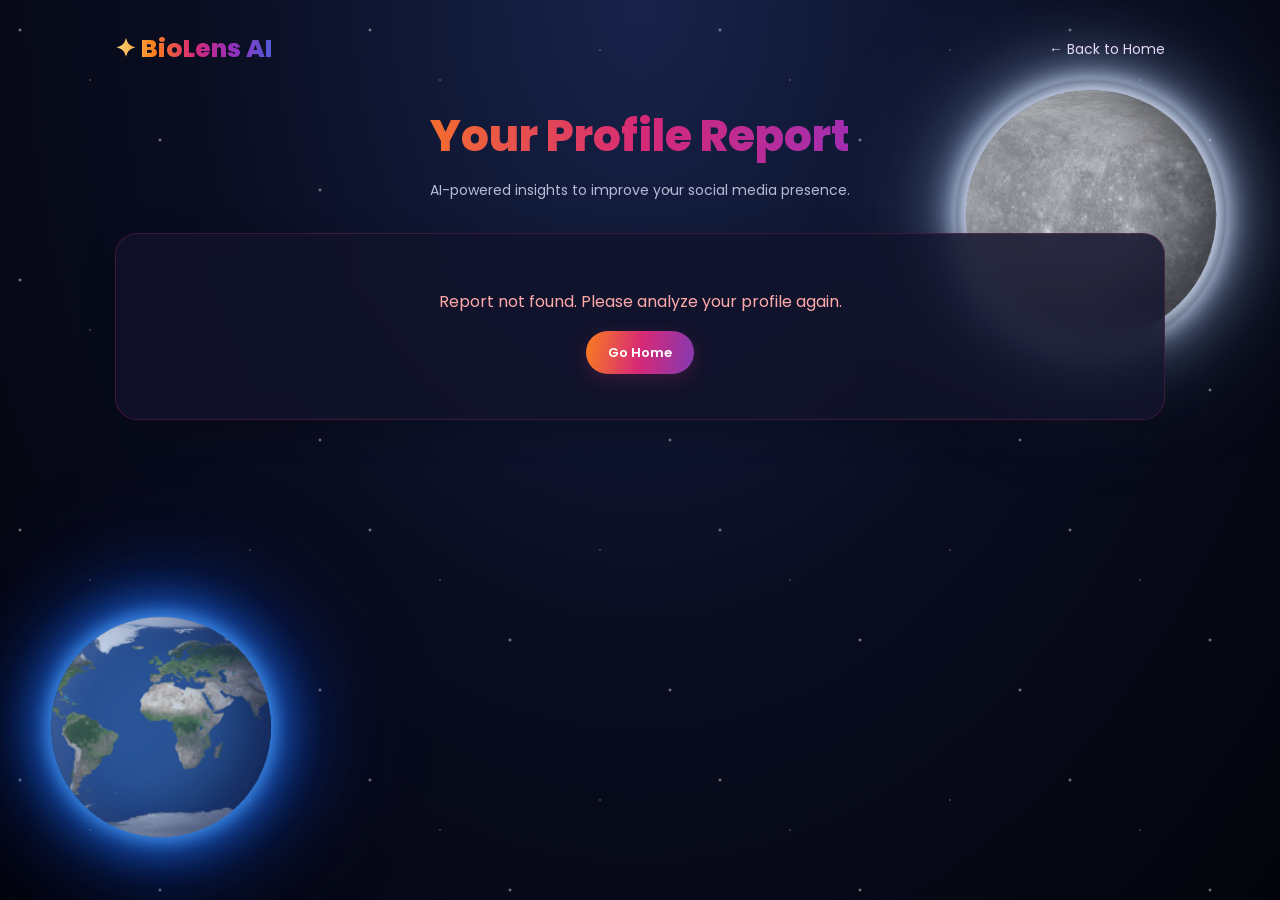
<file: Templates/results.html>
<!DOCTYPE html>
<html lang="en">
<head>
<meta charset="UTF-8">
<meta name="viewport" content="width=device-width, initial-scale=1.0">
<title>BioLens AI | Your Profile Report</title>

<link rel="preconnect" href="https://fonts.googleapis.com">
<link rel="preconnect" href="https://fonts.gstatic.com" crossorigin>
<link href="https://fonts.googleapis.com/css2?family=Poppins:wght@300;400;500;600;700;800;900&display=swap" rel="stylesheet">

<style>
* {
    margin: 0;
    padding: 0;
    box-sizing: border-box;
}

body {
    min-height: 100vh;
    font-family: 'Poppins', Arial, sans-serif;
    color: #fff;
    background: radial-gradient(ellipse at top, #18234b 0%, #090d20 50%, #03040b 100%);
    overflow-x: hidden;
    padding: 30px 16px 60px;
}

.space-stars {
    position: fixed;
    inset: 0;
    pointer-events: none;
    z-index: -3;
    background-image:
        radial-gradient(2px 2px at 20px 30px, #fff, transparent),
        radial-gradient(1px 1px at 90px 80px, #fff, transparent),
        radial-gradient(2px 2px at 160px 140px, #fff, transparent),
        radial-gradient(1px 1px at 250px 50px, #fff, transparent),
        radial-gradient(2px 2px at 320px 190px, #fff, transparent);
    background-size: 350px 250px;
    opacity: .65;
}

.mercury {
    position: fixed;
    width: 250px;
    height: 250px;
    top: 10%;
    right: 5%;
    border-radius: 50%;
    z-index: -1;
    pointer-events: none;
    background-image: url("/static/textures/2k_mercury.jpg");
    background-size: cover;
    background-position: center;
    box-shadow:
        0 0 12px 4px rgba(235,240,255,.75),
        0 0 30px 12px rgba(190,205,230,.55),
        0 0 65px 28px rgba(150,175,210,.35),
        0 0 115px 50px rgba(120,150,200,.20),
        inset -35px -15px 55px rgba(0,0,0,.65),
        inset 10px 5px 30px rgba(255,255,255,.3);
    animation: mercuryJourney 35s ease-in-out infinite alternate;
    will-change: transform;
}

.mercury::before {
    content: "";
    position: absolute;
    inset: -40px;
    border-radius: 50%;
    background: radial-gradient(circle, rgba(220,230,255,.25) 35%, rgba(160,185,225,.15) 55%, transparent 75%);
    filter: blur(20px);
    z-index: -1;
    animation: glowPulse 4s ease-in-out infinite alternate;
}

.mercury::after {
    content: "";
    position: absolute;
    inset: -12px;
    border-radius: 50%;
    border: 2px solid rgba(220,230,255,.2);
    box-shadow: 0 0 15px rgba(220,230,255,.4), 0 0 30px rgba(190,210,245,.3);
}

@keyframes glowPulse {
    from { opacity: .65; transform: scale(.96); }
    to { opacity: 1; transform: scale(1.12); }
}

@keyframes mercuryJourney {
    0% { transform: translate3d(0,0,0) rotate(0deg) scale(1); }
    25% { transform: translate3d(-100px,80px,0) rotate(8deg) scale(1.05); }
    50% { transform: translate3d(-220px,170px,0) rotate(16deg) scale(1.1); }
    75% { transform: translate3d(-130px,250px,0) rotate(24deg) scale(1.06); }
    100% { transform: translate3d(-40px,120px,0) rotate(32deg) scale(1); }
}

.earth {
    position: fixed;
    width: 220px;
    height: 220px;
    bottom: 7%;
    left: 4%;
    border-radius: 50%;
    background-image: url("/static/textures/2k_earth_daymap.jpg");
    background-size: cover;
    background-position: center;
    box-shadow:
        0 0 15px 5px rgba(80,170,255,.65),
        0 0 35px 15px rgba(40,130,255,.45),
        0 0 80px 30px rgba(20,90,255,.30),
        0 0 130px 50px rgba(20,80,255,.15),
        inset -35px -15px 55px rgba(0,0,25,.65),
        inset 10px 5px 30px rgba(255,255,255,.2);
    z-index: -1;
    pointer-events: none;
    will-change: transform;
    animation: earthJourney 34s ease-in-out infinite alternate;
}

.earth::before {
    content: "";
    position: absolute;
    inset: -35px;
    border-radius: 50%;
    background: radial-gradient(circle, rgba(80,160,255,.25) 35%, rgba(35,110,255,.15) 60%, transparent 75%);
    filter: blur(20px);
    z-index: -1;
}

@keyframes earthJourney {
    0% { transform: translate3d(0,0,0) rotate(0deg) scale(1); }
    20% { transform: translate3d(110px,-90px,0) rotate(15deg) scale(1.08); }
    40% { transform: translate3d(230px,-180px,0) rotate(30deg) scale(1.14); }
    60% { transform: translate3d(320px,-100px,0) rotate(45deg) scale(1.1); }
    80% { transform: translate3d(180px,-220px,0) rotate(55deg) scale(1.06); }
    100% { transform: translate3d(70px,-150px,0) rotate(70deg) scale(1); }
}

.container {
    width: 100%;
    max-width: 1050px;
    margin: auto;
    position: relative;
    z-index: 1;
}

.navbar {
    display: flex;
    justify-content: space-between;
    align-items: center;
    margin-bottom: 35px;
}

.logo {
    font-size: 25px;
    font-weight: 800;
    background: linear-gradient(90deg,#feda75,#fa7e1e,#d62976,#962fbf,#4f5bd5);
    -webkit-background-clip: text;
    background-clip: text;
    color: transparent;
}

.nav-link {
    color: #e2d7f8;
    text-decoration: none;
    font-size: 14px;
    transition: .3s;
}

.nav-link:hover { color: #ff72b6; }

.header {
    text-align: center;
    margin-bottom: 30px;
}

.header h1 {
    font-size: clamp(30px,5vw,44px);
    margin-bottom: 10px;
    font-weight: 800;
    background: linear-gradient(90deg,#feda75,#fa7e1e,#d62976,#962fbf,#4f5bd5);
    -webkit-background-clip: text;
    background-clip: text;
    color: transparent;
}

.header p {
    color: #b8b9d5;
    line-height: 1.8;
    font-size: 14px;
}

.card {
    background: rgba(18,20,43,.84);
    border: 1px solid rgba(214,41,118,.22);
    border-radius: 22px;
    padding: 25px;
    margin-bottom: 22px;
    backdrop-filter: blur(14px);
    box-shadow: 0 12px 35px rgba(0,0,0,.2);
    transition: border-color .3s, transform .3s;
}

.card:hover { border-color: rgba(214,41,118,.42); }

.score-section {
    display: flex;
    align-items: center;
    justify-content: center;
    gap: 45px;
    flex-wrap: wrap;
    text-align: center;
}

.score-ring {
    width: 190px;
    height: 190px;
    border-radius: 50%;
    display: grid;
    place-items: center;
    background: conic-gradient(#feda75 0deg,#d62976 0deg,#833ab4 0deg,rgba(255,255,255,.08) 0deg);
    position: relative;
    transition: background 1s ease;
    box-shadow: 0 0 30px rgba(214,41,118,.14);
}

.score-ring::before {
    content: "";
    position: absolute;
    width: 158px;
    height: 158px;
    background: #11152e;
    border-radius: 50%;
}

.score-content { position: relative; z-index: 1; }

.score-number {
    font-size: 48px;
    font-weight: 800;
    background: linear-gradient(90deg,#feda75,#fa7e1e,#d62976,#a64ac9);
    -webkit-background-clip: text;
    background-clip: text;
    color: transparent;
}

.score-label { font-size: 13px; color: #b8b9d5; }

.score-description h2 {
    font-size: 25px;
    margin-bottom: 10px;
    font-weight: 700;
}

.score-description p {
    color: #b9c3e5;
    max-width: 400px;
    line-height: 1.8;
    font-size: 14px;
}

.section-title {
    font-size: 21px;
    margin-bottom: 20px;
    color: #f4eaff;
    font-weight: 700;
}

.category { margin-bottom: 19px; }

.category-top {
    display: flex;
    justify-content: space-between;
    margin-bottom: 8px;
    font-size: 14px;
    color: #e0ddf3;
}

.category-top span:last-child {
    color: #ff8ac2;
    font-weight: 600;
}

.progress {
    height: 9px;
    border-radius: 20px;
    background: rgba(255,255,255,.1);
    overflow: hidden;
}

.progress-fill {
    height: 100%;
    width: 0;
    border-radius: 20px;
    background: linear-gradient(90deg,#feda75,#fa7e1e,#d62976,#962fbf,#4f5bd5);
    transition: width 1.2s ease;
}

.three-columns {
    display: grid;
    grid-template-columns: repeat(3,1fr);
    gap: 18px;
}

.list-card {
    padding: 22px;
    border-radius: 17px;
    background: rgba(255,255,255,.045);
    border: 1px solid rgba(255,255,255,.09);
    transition: transform .3s,border-color .3s;
}

.list-card:hover {
    transform: translateY(-4px);
    border-color: rgba(214,41,118,.35);
}

.list-card h3 {
    margin-bottom: 15px;
    font-size: 17px;
    font-weight: 700;
}

.list-card ul { padding-left: 19px; }

.list-card li {
    color: #c1cbe9;
    line-height: 1.8;
    margin-bottom: 11px;
    font-size: 13px;
}

.strengths h3 { color: #65e6b1; }
.weaknesses h3 { color: #ff9d9d; }
.improvements h3 { color: #d3a0ff; }

.language-bar {
    display: flex;
    justify-content: space-between;
    align-items: center;
    gap: 15px;
    flex-wrap: wrap;
    margin-bottom: 18px;
}

.language-buttons { display: flex; gap: 8px; }

.language-buttons button {
    border: 1px solid rgba(255,255,255,.15);
    background: rgba(255,255,255,.06);
    color: #dce5ff;
    padding: 9px 16px;
    border-radius: 30px;
    cursor: pointer;
    font-family: inherit;
    font-weight: 500;
    transition: .3s;
}

.language-buttons button:hover { border-color: #d62976; }

.language-buttons button.active {
    background: linear-gradient(100deg,#fa7e1e,#d62976,#833ab4);
    border-color: transparent;
    color: white;
    box-shadow: 0 4px 15px rgba(214,41,118,.25);
}

.feedback-item {
    padding: 15px 0;
    border-bottom: 1px solid rgba(255,255,255,.09);
}

.feedback-item:last-child { border-bottom: none; }

.feedback-item h3 {
    font-size: 15px;
    color: #ff8ac2;
    margin-bottom: 7px;
    font-weight: 600;
}

.feedback-item p {
    color: #c3cce8;
    font-size: 13px;
    line-height: 1.9;
}

/* PREDICTED BIO */
.bio-card {
    background: rgba(255,255,255,.045);
    border: 1px solid rgba(214,41,118,.25);
    border-radius: 17px;
    padding: 20px;
    margin-bottom: 15px;
    transition: transform .3s,border-color .3s;
}

.bio-card:hover {
    transform: translateY(-3px);
    border-color: rgba(214,41,118,.55);
}

.bio-card h3 {
    color: #ff8ac2;
    font-size: 16px;
    margin-bottom: 10px;
}

.bio-text {
    color: #e5e2f5;
    font-size: 14px;
    line-height: 2;
    overflow-wrap: anywhere;
    white-space: pre-line;
    margin-bottom: 15px;
}

.bio-copy-btn {
    border: none;
    border-radius: 25px;
    padding: 9px 18px;
    color: white;
    background: linear-gradient(100deg,#fa7e1e,#d62976,#833ab4);
    font-family: inherit;
    font-weight: 600;
    cursor: pointer;
    transition: .3s;
}

.bio-copy-btn:hover { opacity: .85; transform: translateY(-2px); }

.footer-actions {
    display: flex;
    justify-content: center;
    gap: 12px;
    flex-wrap: wrap;
    margin-top: 25px;
}

.action-btn {
    padding: 12px 22px;
    border-radius: 30px;
    border: none;
    text-decoration: none;
    font-family: inherit;
    font-size: 13px;
    font-weight: 600;
    cursor: pointer;
    color: white;
    background: linear-gradient(100deg,#fa7e1e,#d62976,#833ab4);
    box-shadow: 0 5px 18px rgba(214,41,118,.2);
    transition: transform .25s,box-shadow .25s;
}

.action-btn:hover {
    transform: translateY(-3px);
    box-shadow: 0 8px 25px rgba(214,41,118,.35);
}

.action-btn.secondary {
    background: rgba(255,255,255,.1);
    border: 1px solid rgba(255,255,255,.15);
    box-shadow: none;
}

.error-message {
    text-align: center;
    color: #ffaaaa;
    padding: 30px;
}

@media (max-width:700px) {
    body { padding: 20px 12px 40px; }
    .three-columns { grid-template-columns: 1fr; }
    .score-section { gap: 25px; }

    .mercury {
        width: 145px;
        height: 145px;
        top: 9%;
        right: -3%;
    }

    .earth {
        width: 120px;
        height: 120px;
        bottom: 5%;
        left: 1%;
    }

    .card { padding: 19px; }

    @keyframes mercuryJourney {
        0% { transform: translate(0,0) rotate(0deg); }
        50% { transform: translate(-65px,100px) rotate(15deg); }
        100% { transform: translate(-20px,180px) rotate(30deg); }
    }

    @keyframes earthJourney {
        0% { transform: translate(0,0) rotate(0deg); }
        50% { transform: translate(100px,-100px) rotate(20deg); }
        100% { transform: translate(50px,-180px) rotate(40deg); }
    }
}

@media print {
    body { background: #fff; color: #111; }

    .space-stars,.mercury,.earth,.navbar,
    .footer-actions,.language-buttons,.bio-copy-btn {
        display: none !important;
    }

    .card {
        background: #fff;
        color: #111;
        border: 1px solid #ddd;
        box-shadow: none;
        break-inside: avoid;
    }

    .card p,.card li,.section-title,.bio-text {
        color: #222;
    }
}

@media (prefers-reduced-motion:reduce) {
    .mercury,.earth,.mercury::before {
        animation: none;
    }

    .progress-fill { transition: none; }
}
</style>
</head>

<body>

<div class="space-stars"></div>
<div class="mercury"></div>
<div class="earth"></div>

<div class="container">

    <nav class="navbar">
        <div class="logo">✦ BioLens AI</div>
        <a href="/" class="nav-link">← Back to Home</a>
    </nav>

    <header class="header">
        <h1>Your Profile Report</h1>
        <p>AI-powered insights to improve your social media presence.</p>
    </header>

    <div id="reportArea">
        <div class="card">
            <p class="error-message">Loading your AI report...</p>
        </div>
    </div>

</div>

<script>
let reportData = null;
let currentLanguage = "english";

const categoryNames = {
    profile_appeal: "Profile Appeal",
    niche_match: "Niche Match",
    visual_quality: "Visual Quality",
    personal_branding: "Personal Branding"
};

function safeText(value) {
    return String(value ?? "No feedback available")
        .replace(/[&<>"']/g, char => ({
            "&": "&amp;",
            "<": "&lt;",
            ">": "&gt;",
            '"': "&quot;",
            "'": "&#039;"
        })[char]);
}

function getList(items) {
    if (!Array.isArray(items) || items.length === 0) {
        return "<li>No information available.</li>";
    }

    return items.map(item => `<li>${safeText(item)}</li>`).join("");
}

/* FORMAT BIOS INTO MULTIPLE LINES */
function formatBio(value, fallback) {
    let bio = String(value || fallback || "");

    // Convert escaped newline sequences to actual line breaks
    bio = bio.replace(/\\n/g, "\n");
    bio = bio.replace(/\r\n/g, "\n");
    bio = bio.replace(/\r/g, "\n");

    // Remove unnecessary spaces
    bio = bio.trim();

    // If the AI returns one long line, split at common separators
    if (!bio.includes("\n")) {
        bio = bio.replace(/\s*\|\s*/g, "\n");
        bio = bio.replace(/\s+•\s+/g, "\n");
    }

    return bio;
}

function renderPredictedBios() {
    const bios = reportData?.predicted_bios || {};

    document.getElementById("aestheticBio").textContent =
        formatBio(
            bios.aesthetic,
            "✨ Dream big\n☁ Creating my own vibe\n♡ Living beautifully"
        );

    document.getElementById("professionalBio").textContent =
        formatBio(
            bios.professional,
            "💼 Building my journey\n🚀 Sharing what I learn\n📩 Let's connect"
        );

    document.getElementById("coolBio").textContent =
        formatBio(
            bios.cool,
            "😎 Living my way\n🔥 Creating my own path\n✨ Stay awesome"
        );
}

async function copyBio(elementId, button) {
    const bio = document.getElementById(elementId).textContent;

    try {
        await navigator.clipboard.writeText(bio);
        button.textContent = "✓ Copied!";
    } catch (error) {
        const textArea = document.createElement("textarea");
        textArea.value = bio;
        document.body.appendChild(textArea);
        textArea.select();

        try {
            document.execCommand("copy");
            button.textContent = "✓ Copied!";
        } catch (copyError) {
            button.textContent = "Copy failed";
        }

        textArea.remove();
    }

    setTimeout(() => {
        button.textContent = "📋 Copy Bio";
    }, 1500);
}

function renderReport() {
    const reportArea = document.getElementById("reportArea");

    if (!reportData) {
        reportArea.innerHTML = `
            <div class="card">
                <div class="error-message">
                    Report not found. Please analyze your profile again.
                    <br><br>
                    <a class="action-btn" href="/">Go Home</a>
                </div>
            </div>
        `;
        return;
    }

    const score = Math.max(
        0,
        Math.min(100, Number(reportData.overall_score) || 0)
    );

    const categories = reportData.category_scores || {};
    const languageData = reportData[currentLanguage] || {};

    const categoryHTML = Object.entries(categoryNames).map(([key, name]) => {
        const value = Math.max(
            0,
            Math.min(100, Number(categories[key]) || 0)
        );

        return `
            <div class="category">
                <div class="category-top">
                    <span>${name}</span>
                    <span>${value}/100</span>
                </div>

                <div class="progress">
                    <div class="progress-fill" data-score="${value}"></div>
                </div>
            </div>
        `;
    }).join("");

    const detailFields = [
        ["profile_photo", "Profile Photo"],
        ["username", "Username"],
        ["bio", "Bio"],
        ["presentation", "Presentation"]
    ];

    const feedbackHTML = detailFields.map(([key, title]) => `
        <div class="feedback-item">
            <h3>${title}</h3>
            <p>${safeText(languageData[key])}</p>
        </div>
    `).join("");

    reportArea.innerHTML = `
        <section class="card">
            <div class="score-section">
                <div class="score-ring" id="scoreRing">
                    <div class="score-content">
                        <div class="score-number">${score}</div>
                        <div class="score-label">OUT OF 100</div>
                    </div>
                </div>

                <div class="score-description">
                    <h2>Your Overall Score ✨</h2>
                    <p>${safeText(
                        languageData.summary ||
                        reportData.analysis ||
                        "Your profile analysis is ready."
                    )}</p>
                </div>
            </div>
        </section>

        <section class="card">
            <h2 class="section-title">📊 Category Breakdown</h2>
            ${categoryHTML}
        </section>

        <section class="card">
            <h2 class="section-title">💡 Your Profile Insights</h2>

            <div class="three-columns">
                <div class="list-card strengths">
                    <h3>✓ Strengths</h3>
                    <ul>${getList(reportData.strengths)}</ul>
                </div>

                <div class="list-card weaknesses">
                    <h3>✕ Weaknesses</h3>
                    <ul>${getList(reportData.weaknesses)}</ul>
                </div>

                <div class="list-card improvements">
                    <h3>✦ Improvements</h3>
                    <ul>${getList(reportData.improvements)}</ul>
                </div>
            </div>
        </section>

        <section class="card">
            <div class="language-bar">
                <h2 class="section-title" style="margin:0">
                    📝 Detailed Feedback
                </h2>

                <div class="language-buttons">
                    <button
                        class="${currentLanguage === "english" ? "active" : ""}"
                        onclick="changeLanguage('english')">
                        English
                    </button>

                    <button
                        class="${currentLanguage === "hindi" ? "active" : ""}"
                        onclick="changeLanguage('hindi')">
                        हिंदी
                    </button>
                </div>
            </div>

            <div id="feedbackContent">
                ${feedbackHTML}
            </div>
        </section>

        <section class="card">
            <h2 class="section-title">✨ Your Predicted Bio</h2>

            <p style="color:#b8b9d5;font-size:13px;margin-bottom:20px;">
                AI-generated Instagram bios based on your profile and niche.
                Choose your favourite style and copy it!
            </p>

            <div class="bio-card">
                <h3>✨ Aesthetic Bio</h3>
                <p class="bio-text" id="aestheticBio"></p>
                <button class="bio-copy-btn" onclick="copyBio('aestheticBio',this)">
                    📋 Copy Bio
                </button>
            </div>

            <div class="bio-card">
                <h3>💼 Professional Bio</h3>
                <p class="bio-text" id="professionalBio"></p>
                <button class="bio-copy-btn" onclick="copyBio('professionalBio',this)">
                    📋 Copy Bio
                </button>
            </div>

            <div class="bio-card">
                <h3>😎 Cool & Catchy Bio</h3>
                <p class="bio-text" id="coolBio"></p>
                <button class="bio-copy-btn" onclick="copyBio('coolBio',this)">
                    📋 Copy Bio
                </button>
            </div>
        </section>

        <div class="footer-actions">
            <a href="/" class="action-btn">
                Analyze Another Profile
            </a>

            <button class="action-btn secondary" onclick="window.print()">
                Download / Print Report
            </button>
        </div>
    `;

    const ring = document.getElementById("scoreRing");
    const scoreDegrees = score * 3.6;

    ring.style.background = `
        conic-gradient(
            #feda75 0deg,
            #fa7e1e ${scoreDegrees * .25}deg,
            #d62976 ${scoreDegrees * .55}deg,
            #962fbf ${scoreDegrees}deg,
            rgba(255,255,255,.08) ${scoreDegrees}deg
        )
    `;

    requestAnimationFrame(() => {
        document.querySelectorAll(".progress-fill").forEach(bar => {
            bar.style.width = bar.dataset.score + "%";
        });
    });

    renderPredictedBios();
}

function changeLanguage(language) {
    currentLanguage = language;
    renderReport();
}

/* LOAD REPORT */
try {
    const storedReport = sessionStorage.getItem("biolensReport");

    if (storedReport) {
        reportData = JSON.parse(storedReport);
    }
} catch (error) {
    console.error("Could not load report:", error);
}

renderReport();
</script>

</body>
</html>
</file>
